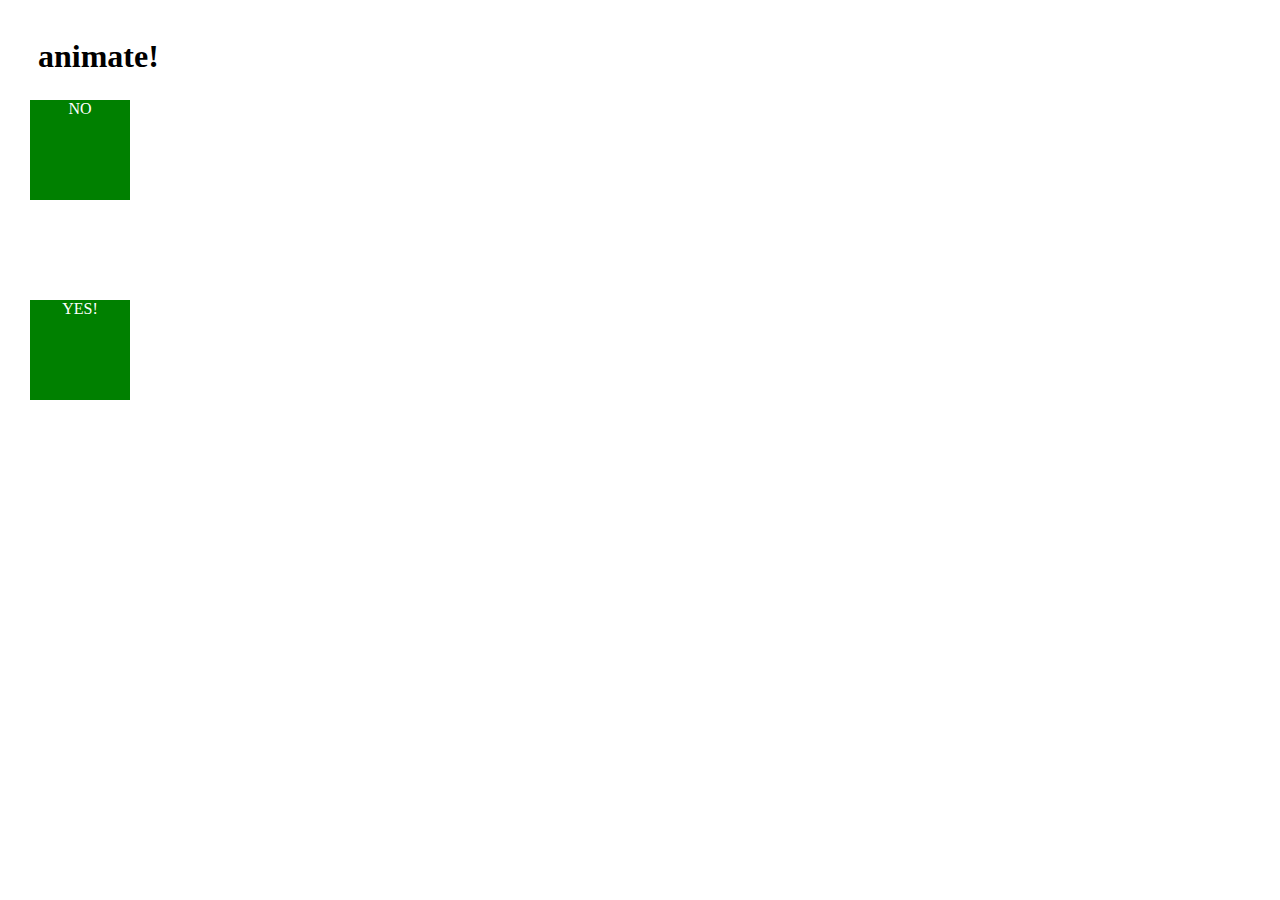
<file: prototype/subtle.html>
<!-- 
      
    Subtle effects.
      
    -->
<html>
  <head>
    
    <link rel="stylesheet" href="animate.css" />
    
    <style>
    body{ padding: 30px;}
    #animate {
      position: absolute;
      top: 100px;
      left: 30px;
      width: 100px;
      height: 100px;
/*      border-radius: 50%;*/
      background: green;
      text-align: center;
      color: white;
    }
    
    #animate2 {
      position: absolute;
      top: 300px;
      left: 30px;
      width: 100px;
      height: 100px;
/*      border-radius: 50%;*/
      background: green;
      text-align: center;
      color: white;
    }
    </style>
  </head>
  
  <body>
    
    <h1>animate!</h1>
    
    <div id="animate">
      NO
    </div>
    <div id="animate2">
      YES!
    </div>
      
    <script>
    document.getElementById('animate').addEventListener('click', function () {
      this.className = '';
      console.log(this); // doesnt reanimate without this?
      this.className = 'animated shake';
    });

    document.getElementById('animate2').addEventListener('click', function () {
      this.className = '';
      console.log(this); // doesnt reanimate without this?
      this.className = 'animated tada';
    });
    </script>
      
  </body>
</html>
</file>
